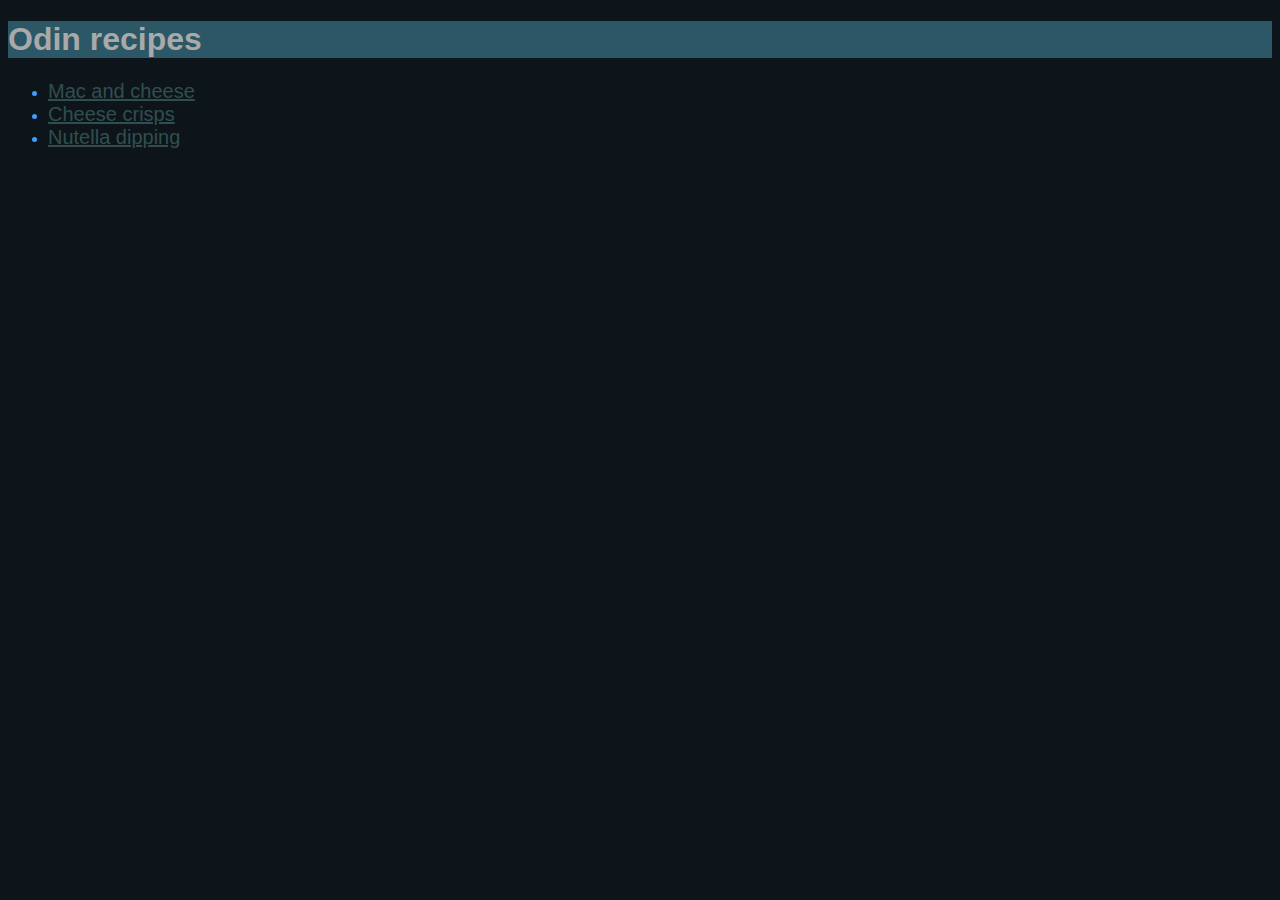
<file: index.html>
<!doctype html>
<html lang="en">
<head>
    <link href="style.css" rel="stylesheet">
    <meta charset="UTF-8">
    <meta name="viewport"
          content="width=device-width, user-scalable=no, initial-scale=1.0, maximum-scale=1.0, minimum-scale=1.0">
    <title>Easy recipes</title>
</head>
<body>
<div class="title">
<h1>Odin recipes</h1>
</div>
<div class="links">
    <ul>
<li><a href="./recipes/mac-and-cheese.html">Mac and cheese  </a></li>
<li><a href="./recipes/cheese-crisp.html">Cheese crisps</a></li>
<li><a href="./recipes/nutella-dipping.html">Nutella dipping</a></li>
</ul>
</div>
</body>
</html>
</file>
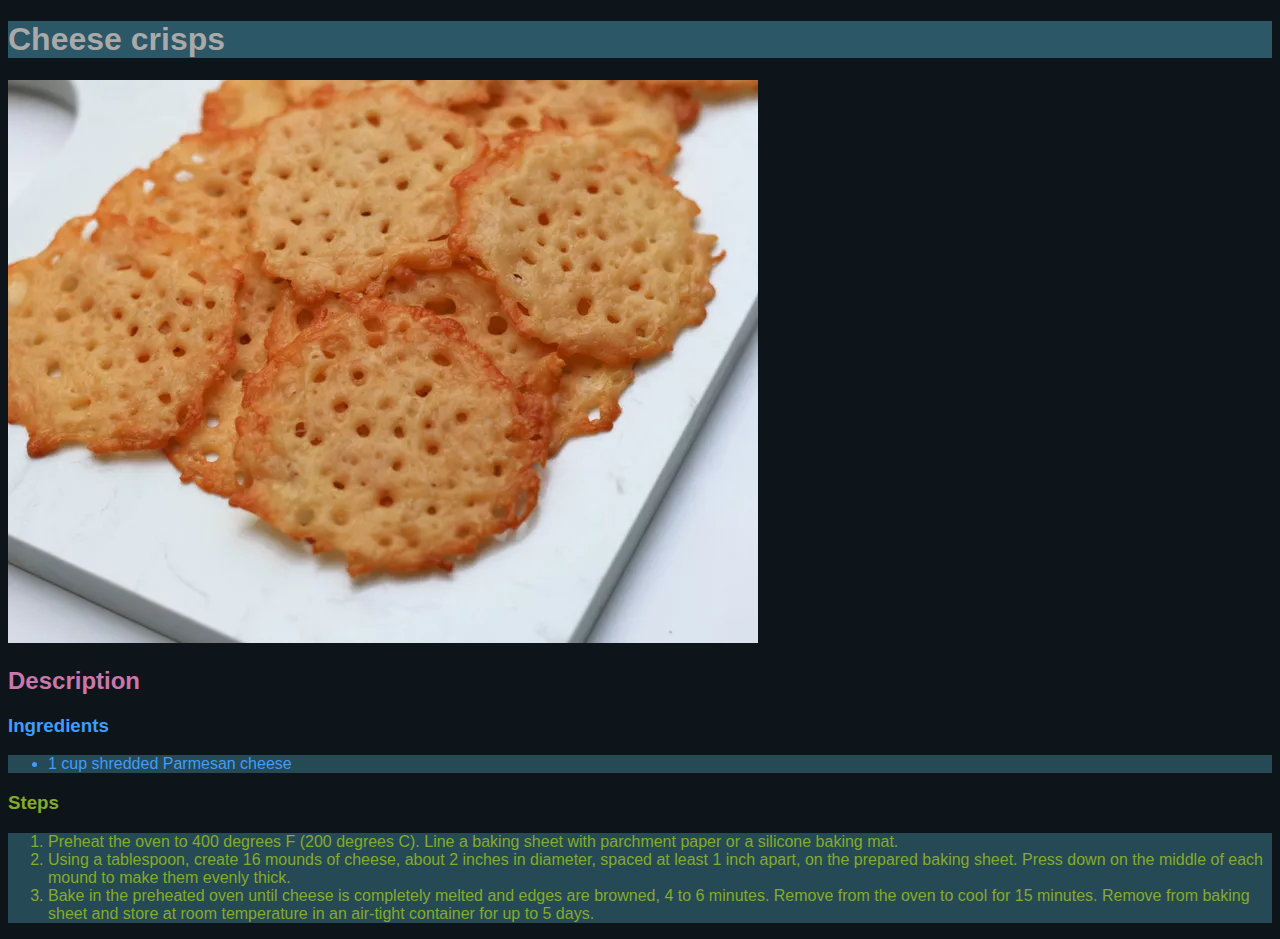
<file: recipes/cheese-crisp.html>
<!doctype html>
<html lang="en">
<head>
    <link href="../style.css" rel="stylesheet">
    <meta charset="UTF-8">
    <meta name="viewport"
          content="width=device-width, user-scalable=no, initial-scale=1.0, maximum-scale=1.0, minimum-scale=1.0">
    <title>Cheese crisps</title>
</head>
<body>
<div class="title">
<h1>Cheese crisps
</div>
<img src="../img/cheese-crips.webp" alt="Yummy cheese crisps">
<h2>Description</h2>
<div class="ingredient">
<h3>Ingredients</h3>
<ul class="block">
    <li>1 cup shredded Parmesan cheese</li>

</ul>
</div>
<div class="steps">
<h3>Steps</h3>
<ol class="block">
    <li>Preheat the oven to 400 degrees F (200 degrees C). Line a baking sheet with parchment paper or a silicone baking mat.</li>
    <li>Using a tablespoon, create 16 mounds of cheese, about 2 inches in diameter, spaced at least 1 inch apart, on the prepared baking sheet. Press down on the middle of each mound to make them evenly thick.</li>
    <li>Bake in the preheated oven until cheese is completely melted and edges are browned, 4 to 6 minutes. Remove from the oven to cool for 15 minutes. Remove from baking sheet and store at room temperature in an air-tight container for up to 5 days.</li>
</ol>
</div>
</body>
</html>
</file>
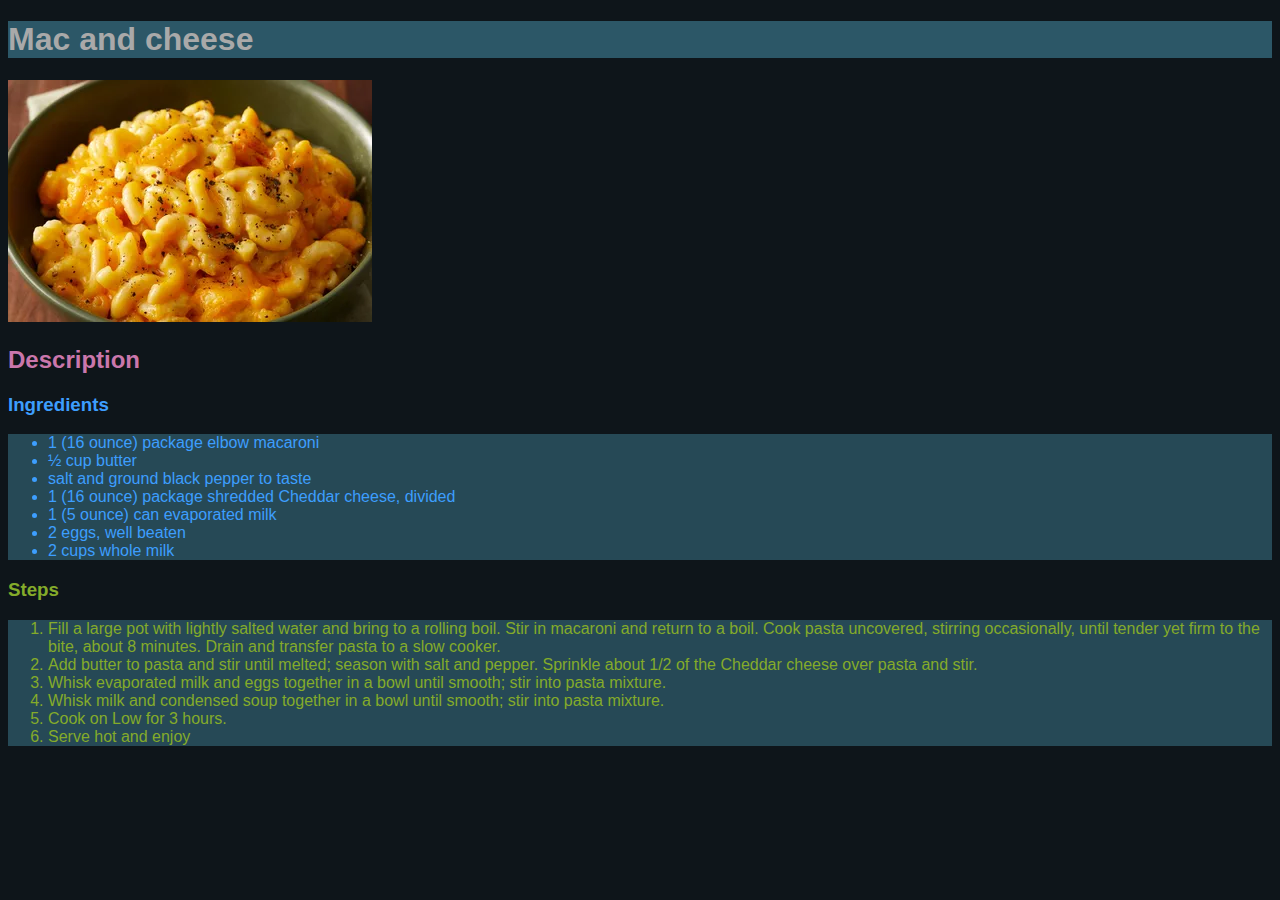
<file: recipes/mac-and-cheese.html>
<!doctype html>
<html lang="en">
<head>
    <link href="../style.css" rel="stylesheet">
    <meta charset="UTF-8">
    <meta name="viewport"
          content="width=device-width, user-scalable=no, initial-scale=1.0, maximum-scale=1.0, minimum-scale=1.0">
    <title>Mac and cheese</title>
</head>
<body>
<div class="title">
<h1>Mac and cheese</h1>
</div>
<img src="../img/mac-and-cheese.webp" alt="Yummy mac and cheese ">
<h2>Description</h2>
    <div class="ingredient">
        <h3>Ingredients</h3>
<ul class="block">

    <li>1 (16 ounce) package elbow macaroni</li>
    <li>½ cup butter</li>
    <li>salt and ground black pepper to taste</li>
    <li>1 (16 ounce) package shredded Cheddar cheese, divided</li>
    <li>1 (5 ounce) can evaporated milk</li>
    <li>2 eggs, well beaten</li>
    <li>2 cups whole milk</li>
</ul>
</div>
<div class="steps">
<h3>Steps</h3>
<ol class="block">
    <li>Fill a large pot with lightly salted water and bring to a rolling boil. Stir in macaroni and return to a boil. Cook pasta uncovered, stirring occasionally, until tender yet firm to the bite, about 8 minutes. Drain and transfer pasta to a slow cooker.</li>
    <li>Add butter to pasta and stir until melted; season with salt and pepper. Sprinkle about 1/2 of the Cheddar cheese over pasta and stir.</li>
    <li>Whisk evaporated milk and eggs together in a bowl until smooth; stir into pasta mixture.</li>
    <li>Whisk milk and condensed soup together in a bowl until smooth; stir into pasta mixture.</li>
    <li>Cook on Low for 3 hours.</li>
    <li>Serve hot and enjoy</li>
</ol>
</div>
</body>
</html>
</file>
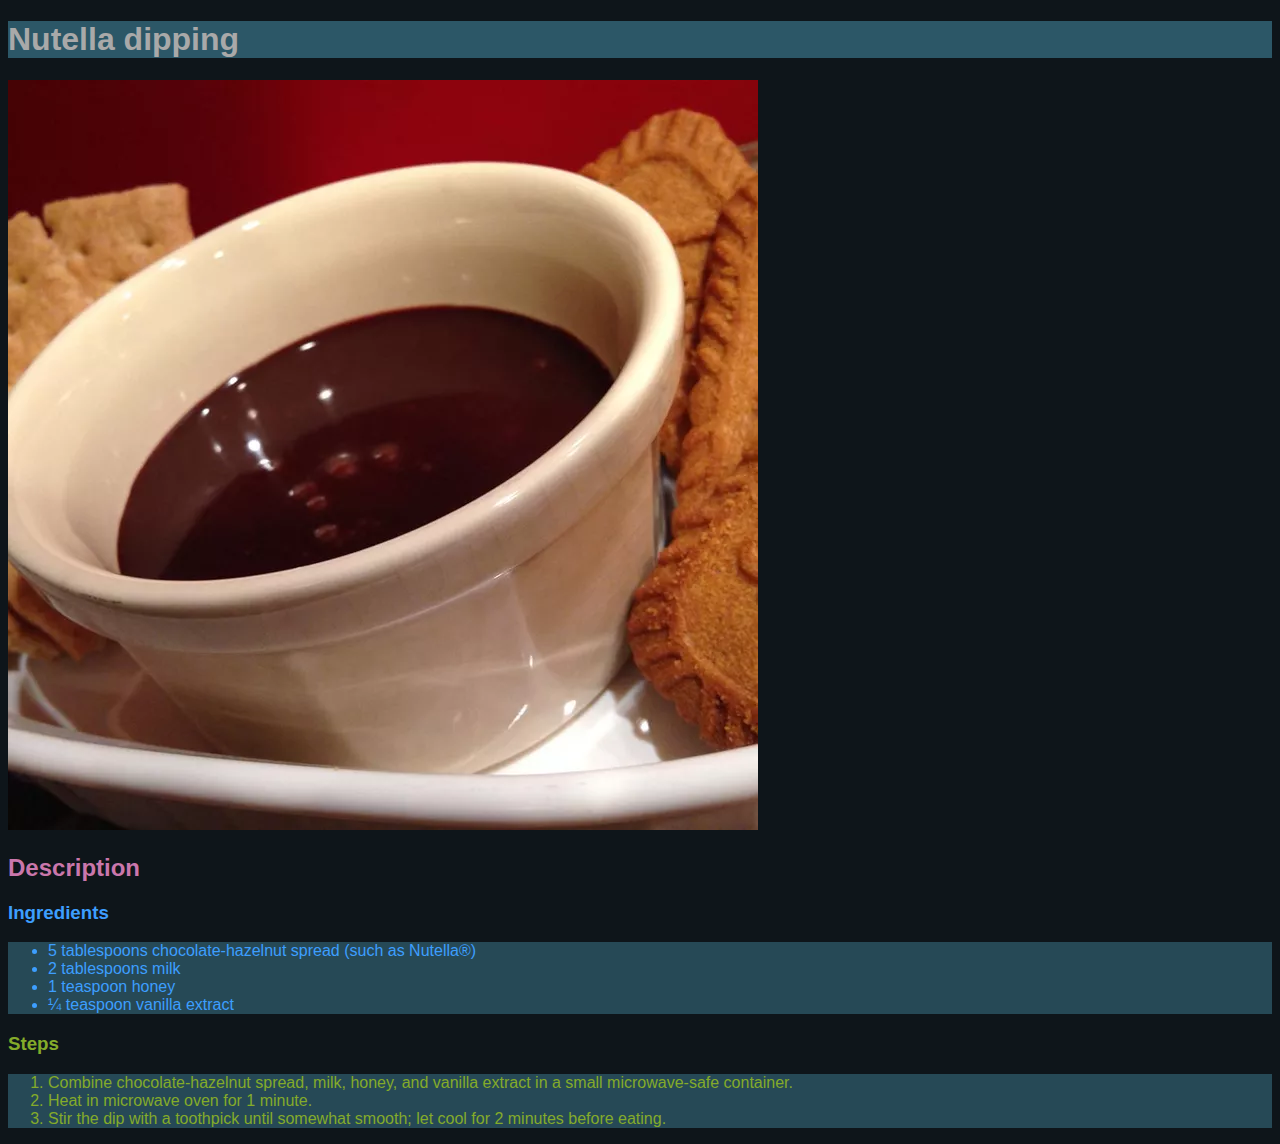
<file: recipes/nutella-dipping.html>
<!doctype html>
<html lang="en">
<head>
    <link href="../style.css" rel="stylesheet">
    <meta charset="UTF-8">
    <meta name="viewport"
          content="width=device-width, user-scalable=no, initial-scale=1.0, maximum-scale=1.0, minimum-scale=1.0">
    <title>Nutella dipping</title>
</head>
<body>
<div class="title">
<h1>Nutella dipping</h1>
</div>
<img src="../img/nutella-dip.webp" alt="Yummy nutella dip">
<h2>Description</h2>
<div class="ingredient">
<h3>Ingredients</h3>
<ul class="block">
    <li>5 tablespoons chocolate-hazelnut spread (such as Nutella®)</li>
    <li>2 tablespoons milk</li>
    <li>1 teaspoon honey</li>
    <li>¼ teaspoon vanilla extract</li>

</ul>
</div>
<div class="steps">
<h3>Steps</h3>
<ol class="block">
    <li>Combine chocolate-hazelnut spread, milk, honey, and vanilla extract in a small microwave-safe container.</li>
    <li>Heat in microwave oven for 1 minute.</li>
    <li>Stir the dip with a toothpick until somewhat smooth; let cool for 2 minutes before eating.</li></ol>
</div>
</body>
</html>
</file>
<file: style.css>
body{
     font-family: Roboto,sans-serif;
     background-color: #0E151A;
 }
.links a{
    color:darkslategrey;
    font-size: 20px;
    font-family: Roboto,sans-serif;
}
.title{
    background-color: #2C5767;
    color: darkgray;
    font-family: Roboto,sans-serif;
}
.ingredient{
    color:#3D9EFE;
}
.steps{
    color:#84AB2A;
}
ul{
    color:#3D9EFE;
}
h2{
    color:#CA77AC;
}
.block{
    background-color: #264956;
}
</file>
